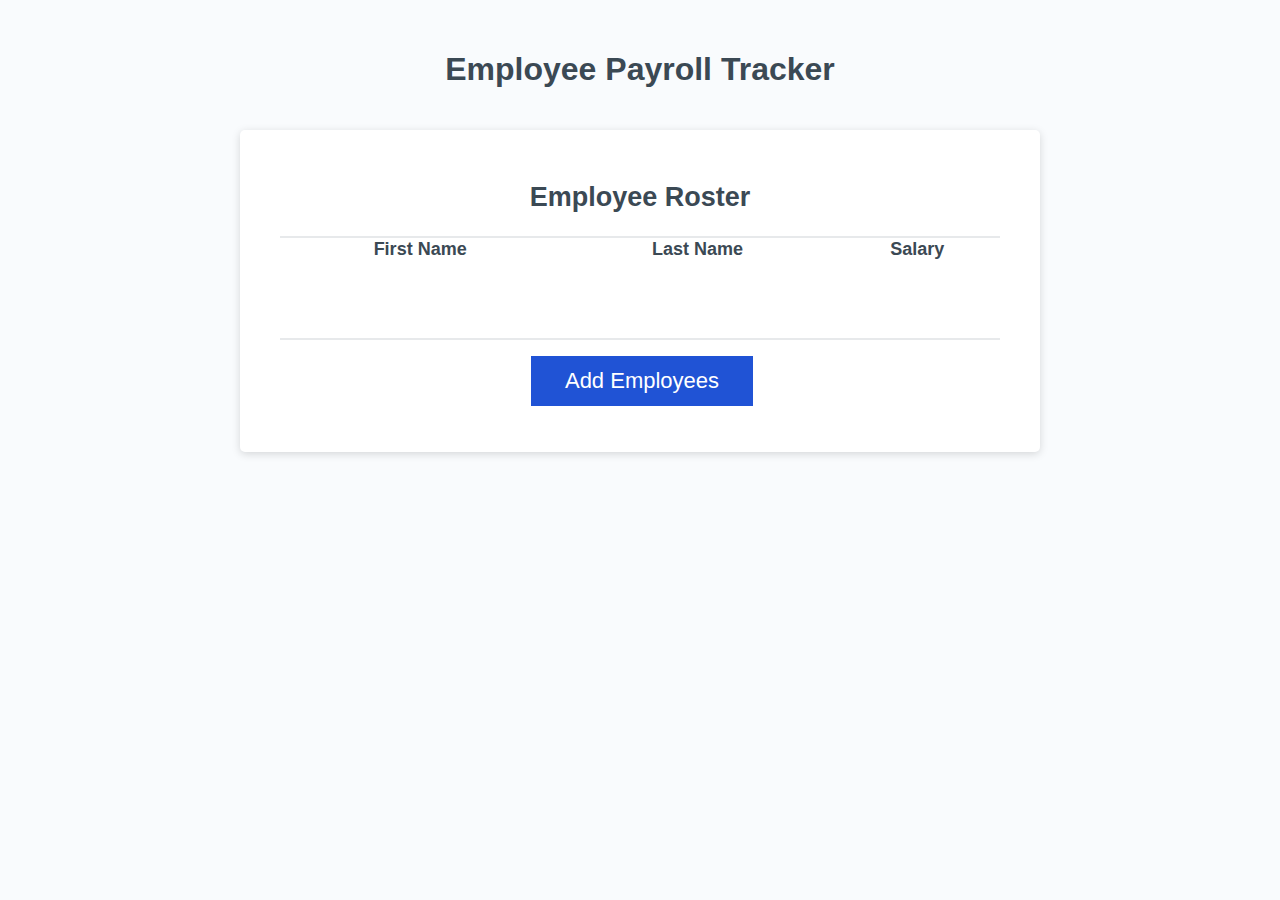
<file: index.html>
<!DOCTYPE html>
<html lang="en">

<head>
  <meta charset="UTF-8" />
  <meta name="viewport" content="width=device-width, initial-scale=1.0" />
  <meta http-equiv="X-UA-Compatible" content="ie=edge" />
  <title>Employee Payroll Tracker</title>
  <link rel="stylesheet" href="./Assets/CS/style.css" />
</head>

<body>
  <div class="wrapper">
    <header>
      <h1>Employee Payroll Tracker</h1>
    </header>
    <div class="card">
      <div class="card-header">
       <h2>Employee Roster</h2>
      </div>
      <div class="card-body">
       <table>
        <thead>
          <tr>
            <th>First Name</th>
            <th>Last Name</th>
            <th>Salary</th>
          </tr>
        </thead>
        <tbody id="employee-table">
        </tbody>
       </table>
      </div>
      <div class="card-footer">
        <button id="add-employees-btn" class="btn">Add Employees</button>
      </div>
    </div>
  </div>
  <script src="./Assets/JS/script.js"></script>
</body>

</html>
</file>
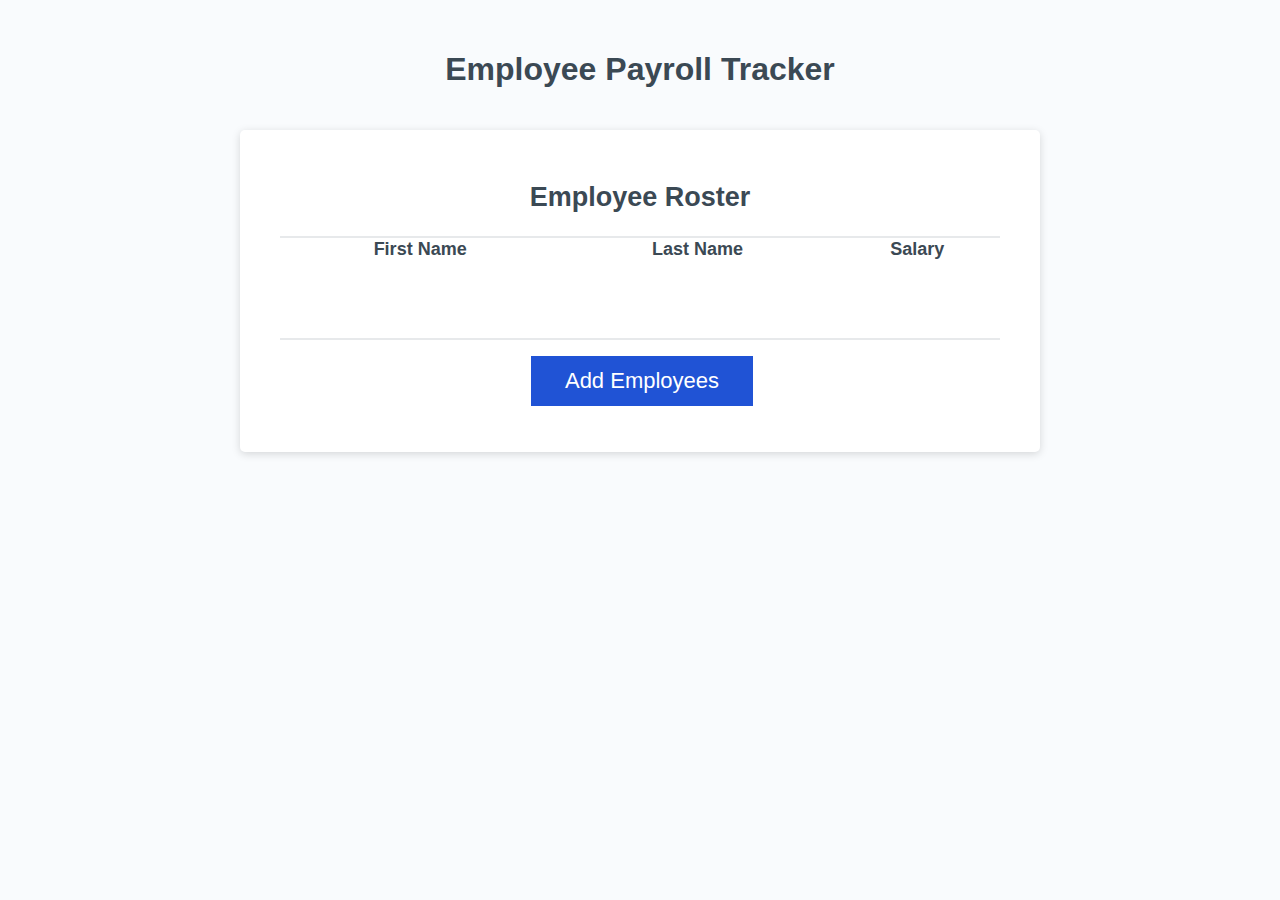
<file: index2.html>
<!DOCTYPE html>
<html lang="en">

<head>
  <meta charset="UTF-8" />
  <meta name="viewport" content="width=device-width, initial-scale=1.0" />
  <meta http-equiv="X-UA-Compatible" content="ie=edge" />
  <title>Employee Payroll Tracker</title>
  <link rel="stylesheet" href="./Assets/style2.css" />
</head>

<body>
  <div class="wrapper">
    <header>
      <h1>Employee Payroll Tracker</h1>
    </header>
    <div class="card">
      <div class="card-header">
       <h2>Employee Roster</h2>
      </div>
      <div class="card-body">
       <table>
        <thead>
          <tr>
            <th>First Name</th>
            <th>Last Name</th>
            <th>Salary</th>
          </tr>
        </thead>
        <tbody id="employee-table">
        </tbody>
       </table>
      </div>
      <div class="card-footer">
        <button id="add-employees-btn" class="btn">Add Employees</button>
      </div>
    </div>
  </div>
  <script src="./script2.js"></script>
</body>

</html>
</file>
<file: Assets/CS/style.css>
*,
*::before,
*::after {
  box-sizing: border-box;
}

html,
body,
.wrapper {
  height: 100%;
  margin: 0;
  padding: 0;
}

body {
  font-family: sans-serif;
  background-color: #f9fbfd;
}

.wrapper {
  padding-top: 30px;
  padding-left: 20px;
  padding-right: 20px;
}

header {
  text-align: center;
  padding: 20px;
  padding-top: 0px;
  color: hsl(206, 17%, 28%);
}

h2 {
  text-align: center;
}

.card {
  background-color: hsl(0, 0%, 100%);
  border-radius: 5px;
  border-width: 1px;
  box-shadow: rgba(0, 0, 0, 0.15) 0px 2px 8px 0px;
  color: hsl(206, 17%, 28%);
  font-size: 18px;
  margin: 0 auto;
  max-width: 800px;
  padding: 30px 40px;
}

.card-header::after {
  content: " ";
  display: block;
  width: 100%;
  background: #e7e9eb;
  height: 2px;
}

.card-body {
  min-height: 100px;
}

table {
  width:100%;
  border-spacing: 0;
  border-collapse: collapse;
}

td{
  text-align: center;
  border:4px solid black;
}

tbody tr:nth-child(even) {
  background-color: hsl(223, 64%, 90%);
}

.card-footer {
  text-align: center;
}

.card-footer::before {
  content: " ";
  display: block;
  width: 100%;
  background: #e7e9eb;
  height: 2px;
}

.card-footer::after {
  content: " ";
  display: block;
  clear: both;
}

.btn {
  border: none;
  background-color: hsl(223, 74%, 48%);
  box-shadow: rgba(0, 0, 0, 0.1) 0px 1px 6px 0px rgba(0, 0, 0, 0.2) 0px 1px 1px
    0px;
  color: hsl(0, 0%, 100%);
  display: inline-block;
  font-size: 22px;
  line-height: 22px;
  margin: 16px 16px 16px 20px;
  padding: 14px 34px;
  text-align: center;
  cursor: pointer;
}

button[disabled] {
  cursor: default;
  background: #c0c7cf;
}

.float-right {
  float: right;
}


@media (max-width: 690px) {
  .btn {
    font-size: 1rem;
    margin: 16px 0px 0px 0px;
    padding: 10px 15px;
  }
}

@media (max-width: 500px) {
  .btn {
    font-size: 0.8rem;
  }
}
</file>
<file: Assets/style2.css>
*,
*::before,
*::after {
  box-sizing: border-box;
}

html,
body,
.wrapper {
  height: 100%;
  margin: 0;
  padding: 0;
}

body {
  font-family: sans-serif;
  background-color: #f9fbfd;
}

.wrapper {
  padding-top: 30px;
  padding-left: 20px;
  padding-right: 20px;
}

header {
  text-align: center;
  padding: 20px;
  padding-top: 0px;
  color: hsl(206, 17%, 28%);
}

h2 {
  text-align: center;
}

.card {
  background-color: hsl(0, 0%, 100%);
  border-radius: 5px;
  border-width: 1px;
  box-shadow: rgba(0, 0, 0, 0.15) 0px 2px 8px 0px;
  color: hsl(206, 17%, 28%);
  font-size: 18px;
  margin: 0 auto;
  max-width: 800px;
  padding: 30px 40px;
}

.card-header::after {
  content: " ";
  display: block;
  width: 100%;
  background: #e7e9eb;
  height: 2px;
}

.card-body {
  min-height: 100px;
}

table {
  width:100%;
  border-spacing: 0;
  border-collapse: collapse;
}

td{
  text-align: center;
  border:4px solid black;
}

tbody tr:nth-child(even) {
  background-color: hsl(223, 64%, 90%);
}

.card-footer {
  text-align: center;
}

.card-footer::before {
  content: " ";
  display: block;
  width: 100%;
  background: #e7e9eb;
  height: 2px;
}

.card-footer::after {
  content: " ";
  display: block;
  clear: both;
}

.btn {
  border: none;
  background-color: hsl(223, 74%, 48%);
  box-shadow: rgba(0, 0, 0, 0.1) 0px 1px 6px 0px rgba(0, 0, 0, 0.2) 0px 1px 1px
    0px;
  color: hsl(0, 0%, 100%);
  display: inline-block;
  font-size: 22px;
  line-height: 22px;
  margin: 16px 16px 16px 20px;
  padding: 14px 34px;
  text-align: center;
  cursor: pointer;
}

button[disabled] {
  cursor: default;
  background: #c0c7cf;
}

.float-right {
  float: right;
}


@media (max-width: 690px) {
  .btn {
    font-size: 1rem;
    margin: 16px 0px 0px 0px;
    padding: 10px 15px;
  }
}

@media (max-width: 500px) {
  .btn {
    font-size: 0.8rem;
  }
}
</file>
